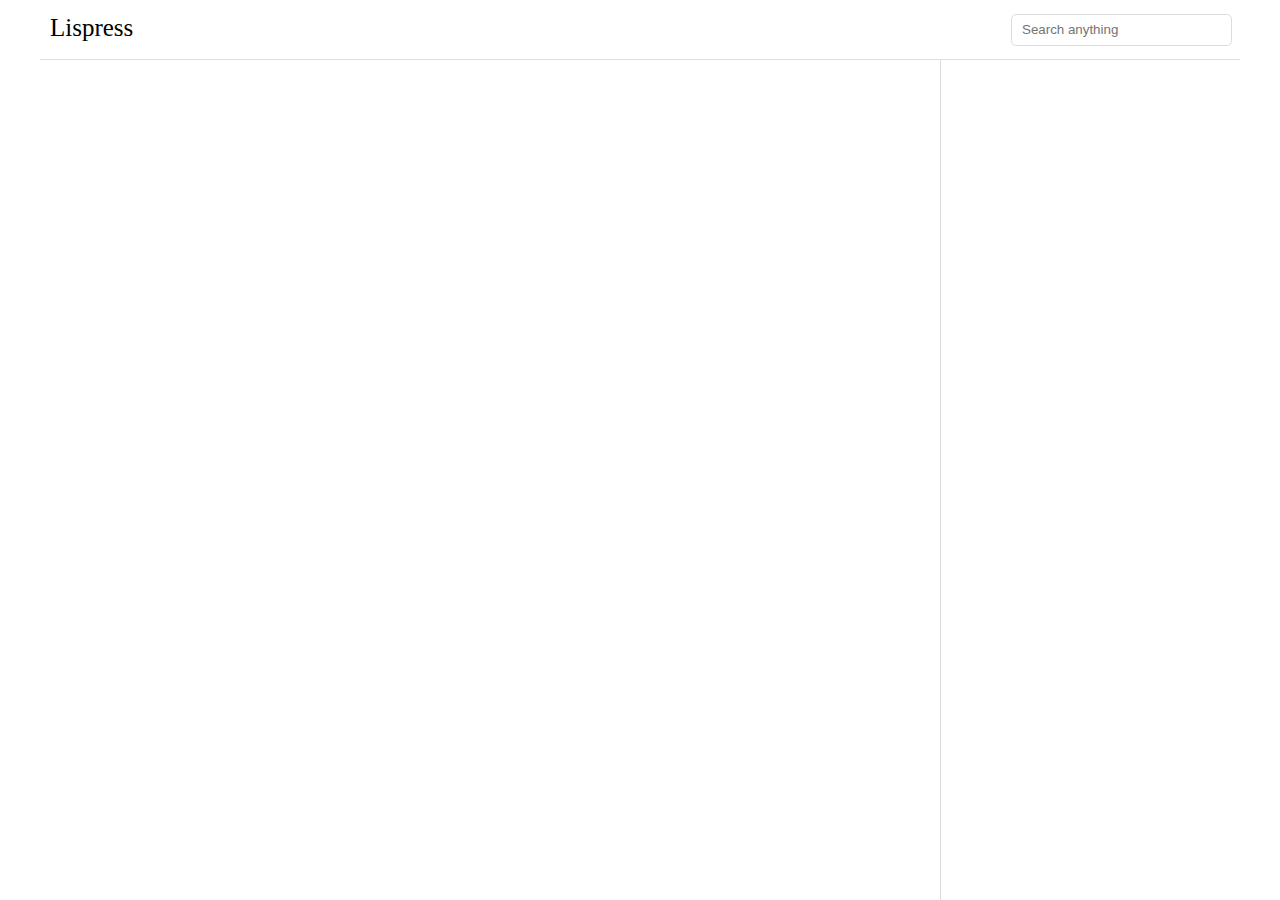
<file: index.html>
<!DOCTYPE html>
<html lang="en">
  <head>
    <meta charset="UTF-8" />
    <link rel="icon" href="/favicon.ico" />
    <meta name="viewport" content="width=device-width, initial-scale=1.0" />
    <title>lispress</title>
    <script src="/config.js"></script>
    <script type="module" crossorigin src="/assets/@vue.58f677d4.js"></script>
    <script type="module" crossorigin src="/assets/vue-router.bbc86d1b.js"></script>
    <script type="module" crossorigin src="/assets/lispress.9248cfd1.js"></script>
    <script type="module" crossorigin src="/assets/vue-demi.b3a9cad9.js"></script>
    <script type="module" crossorigin src="/assets/pinia.bfe3909a.js"></script>
    <script type="module" crossorigin src="/assets/main.d6b3f902.js"></script>
    <link rel="stylesheet" href="/assets/main.21fe94ce.css">
  </head>
  <body>
    <div id="app"></div>
    
  </body>
</html>
</file>
<file: assets/main.21fe94ce.css>
#nav-bar[data-v-0c765fc4]{display:flex;justify-content:space-between;position:relative;top:50%;left:50%;transform:translate(-50%) translateY(-50%);padding:10px}#nav-bar>div[data-v-0c765fc4]{display:flex}#nav-bar>div>div[data-v-0c765fc4]{margin:0 20px 0 10px}#nav-bar>div>div>input[data-v-0c765fc4]{height:30px;width:100%;border:1px solid #ddd;border-radius:5px;padding:0 10px}#logo[data-v-0c765fc4]{font-size:25px;text-decoration:none;color:#000}#sidebar-toggle[data-v-0c765fc4]{margin:2px 0 2px 5px;min-width:30px;width:30px;height:30px;cursor:pointer}@media screen and (min-width: 800px){#sidebar-toggle[data-v-0c765fc4]{display:none}}#main-content[data-v-5930ab19]{display:flex;height:100%}#main-content #exhibition-area[data-v-5930ab19]{flex:1;min-width:0}#main-content #sidebar[data-v-5930ab19]{width:300px;background:white}@media screen and (max-width: 800px){#main-content #sidebar[data-v-5930ab19]{display:none;position:fixed;top:60px;right:0;bottom:0px;z-index:1000}}#main-content #sidebar>div[data-v-5930ab19]{border-left:1px solid #ddd;overflow-y:auto;position:fixed;width:300px;top:60px;bottom:0}#back-to-top[data-v-3d45702b]{display:none;position:fixed;bottom:50px;right:50px;width:50px;height:50px;cursor:pointer;color:gray;transition:all .5s}#back-to-top[data-v-3d45702b]:hover{color:#000}.show{display:block!important}.hide{display:none!important}body{margin:0}#app{min-height:100vh;display:flex;flex-direction:column}#app>nav{height:60px}#app>nav>div{position:fixed;z-index:1000;width:100%;display:flex;justify-content:center}#app>nav>div>div{width:1200px;height:59px;background:white;border-bottom:1px solid #ddd}#app>div{flex:1;min-width:0;display:flex;justify-content:center}#app>div>div{width:1200px}
</file>
